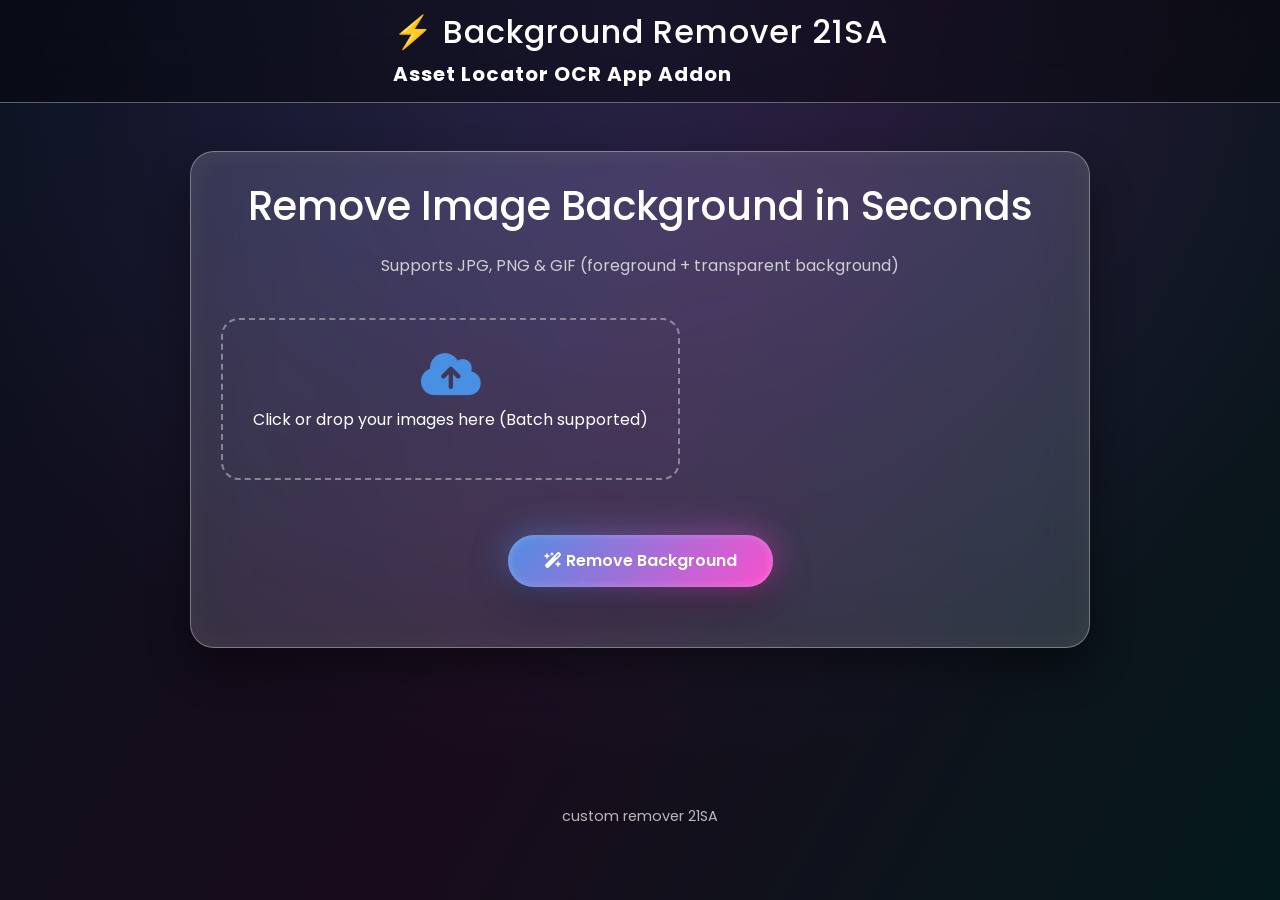
<file: assets/BG-REM.html>
<!DOCTYPE html><html lang="en">
<head>
  <meta charset="UTF-8" />
  <title>Next‑Gen Background Remover</title>
  <meta name="viewport" content="width=device-width, initial-scale=0.8" />  <!-- Fonts & Icons -->  <link href="https://fonts.googleapis.com/css2?family=Poppins:wght@300;400;600;700&display=swap" rel="stylesheet">
  <link rel="stylesheet" href="https://cdnjs.cloudflare.com/ajax/libs/font-awesome/6.5.0/css/all.min.css" />  <!-- Bootstrap -->  <link href="https://cdn.jsdelivr.net/npm/bootstrap@5.3.2/dist/css/bootstrap.min.css" rel="stylesheet">  <style>
    :root {
      --glass-bg: rgba(255,255,255,0.15);
      --glass-border: rgba(255,255,255,0.35);
      --neon: #4A90E2;
      --neon-pink: #ff4ecd;
      --dark: #0b0f1a;
    }

    * { box-sizing: border-box; }

    body {
      margin: 0;
      font-family: 'Poppins', sans-serif;
      background: radial-gradient(circle at top, #1a1f3c, #05060d 70%);
      color: #fff;
      min-height: 100vh;
      overflow-x: hidden;
    }

    /* ===== Animated Gradient Background ===== */
    body::before {
      content: "";
      position: fixed;
      inset: 0;
      background: linear-gradient(120deg, #4A90E2, #ff4ecd, #00ffd5);
      opacity: 0.08;
      animation: gradientShift 20s infinite alternate;
      z-index: -1;
    }

    @keyframes gradientShift {
      0% { filter: hue-rotate(0deg); }
      100% { filter: hue-rotate(360deg); }
    }

    /* ===== Navbar ===== */
    .navbar {
      backdrop-filter: blur(20px);
      background: rgba(0,0,0,0.4) !important;
      border-bottom: 1px solid var(--glass-border);
    }

    .navbar-brand {
      font-weight: 700;
      letter-spacing: 1px;
    }

    /* ===== Glass Card ===== */
    .glass-card {
      background: var(--glass-bg);
      backdrop-filter: blur(25px) saturate(160%);
      border: 1px solid var(--glass-border);
      border-radius: 24px;
      padding: 30px;
      box-shadow:
        0 20px 40px rgba(0,0,0,0.4),
        inset 0 0 30px rgba(255,255,255,0.05);
      transform-style: preserve-3d;
      animation: floatCard 6s ease-in-out infinite;
    }

    @keyframes floatCard {
      0%,100% { transform: translateY(0px) rotateX(0deg); }
      50% { transform: translateY(-12px) rotateX(1.5deg); }
    }

    /* ===== Upload Area ===== */
    .upload-box {
      border: 2px dashed rgba(255,255,255,0.4);
      border-radius: 18px;
      padding: 30px;
      text-align: center;
      cursor: pointer;
      transition: all 0.4s ease;
      position: relative;
      overflow: hidden;
    }

    .upload-box:hover {
      border-color: var(--neon);
      box-shadow: 0 0 30px rgba(74,144,226,0.4);
      transform: scale(1.02);
    }

    .upload-box input {
      display: none;
    }

    .upload-box i {
      font-size: 48px;
      margin-bottom: 10px;
      color: var(--neon);
    }

    /* ===== 3D Neon Button ===== */
    .btn-3d {
      position: relative;
      padding: 14px 36px;
      font-weight: 600;
      color: #fff;
      border-radius: 40px;
      border: none;
      background: linear-gradient(135deg, var(--neon), var(--neon-pink));
      box-shadow:
        0 15px 35px rgba(0,0,0,0.5),
        inset 0 0 10px rgba(255,255,255,0.3);
      transform-style: preserve-3d;
      transition: all 0.3s ease;
    }

    .btn-3d::before {
      content: "";
      position: absolute;
      inset: 0;
      border-radius: inherit;
      background: inherit;
      filter: blur(18px);
      opacity: 0.6;
      z-index: -1;
    }

    .btn-3d:hover {
      transform: translateY(-4px) rotateX(6deg);
      box-shadow:
        0 25px 55px rgba(0,0,0,0.6),
        0 0 40px rgba(74,144,226,0.8);
    }

    .btn-3d:active {
      transform: translateY(2px) scale(0.98);
    }

    /* ===== Image Result ===== */
    .preview-wrapper {
      display: grid;
      grid-template-columns: repeat(auto-fit, minmax(250px, 1fr));
      gap: 20px;
      margin-top: 30px;
    }

    .preview {
      background: rgba(0,0,0,0.35);
      border-radius: 20px;
      padding: 15px;
      text-align: center;
      border: 1px solid var(--glass-border);
    }

    .preview img {
      max-width: 100%;
      border-radius: 14px;
    }

    /* ===== Footer ===== */
    footer {
      margin-top: 80px;
      padding: 30px 0;
      text-align: center;
      opacity: 0.7;
      font-size: 0.9rem;
    }

  </style></head>
<body><nav class="navbar navbar-dark">
  <div class="container">
    <a class="navbar-brand mx-auto" href="#"><h2>⚡ Background Remover 21SA</h2>Asset Locator OCR App Addon</h3></a>
  </div>
</nav><main class="container py-5">
  <div class="glass-card mx-auto" style="max-width: 900px;"><h1 class="text-center mb-4">Remove Image Background in Seconds</h1>
<p class="text-center opacity-75">Supports JPG, PNG & GIF (foreground + transparent background)</p>

<!-- Upload -->
<label class="upload-box mt-4">
  <i class="fa-solid fa-cloud-arrow-up"></i>
  <p>Click or drop your images here (Batch supported)</p>
  <input type="file" id="file" accept="image/*" multiple onchange="previewSelected()">
</label>

<!-- Selected Preview -->
<div id="selected" class="preview-wrapper mt-4"></div>

<!-- Button -->
<div class="text-center mt-4">
  <button class="btn-3d" onclick="removeBackground()">
    <i class="fa-solid fa-wand-magic-sparkles"></i> Remove Background
  </button>
</div>

<!-- Results -->
<div id="result" class="preview-wrapper"></div>

  </div>
</main><footer>
custom remover 21SA 
</footer><script>
function previewSelected() {
  const input = document.getElementById('file');
  const selected = document.getElementById('selected');
  selected.innerHTML = '';

  [...input.files].forEach(file => {
    const reader = new FileReader();
    reader.onload = e => {
      const div = document.createElement('div');
      div.className = 'preview';
      div.innerHTML = `
        <h6>${file.name}</h6>
        <img src="${e.target.result}">
        <div class="progress mt-2">
          <div class="progress-bar" style="width:0%"></div>
        </div>`;
      selected.appendChild(div);
    };
    reader.readAsDataURL(file);
  });
}

function removeBackground() {
  const input = document.getElementById('file');
  if (!input.files.length) return alert('Please upload at least one image');

  const cards = document.querySelectorAll('#selected .preview');

  [...input.files].forEach((file, index) => {
    const formData = new FormData();
    formData.append('image_file', file);

    const bar = cards[index].querySelector('.progress-bar');
    bar.classList.add('progress-bar-striped','progress-bar-animated');
    bar.style.width = '30%';

    fetch('https://api.remove.bg/v1.0/removebg', {
      method: 'POST',
      headers: { 'X-Api-Key': 'YOUR_API_KEY_HERE' },
      body: formData
    })
    .then(res => res.blob())
    .then(blob => {
      const url = URL.createObjectURL(blob);
      bar.style.width = '100%';
      bar.classList.remove('progress-bar-animated');

      cards[index].innerHTML += `
        <a class="btn-3d mt-3 d-inline-block" download="removed_${index}.png" href="${url}">
          <i class="fa fa-download"></i> Download
        </a>`;
      cards[index].querySelector('img').src = url;
    })
    .catch(() => {
      bar.classList.remove('progress-bar-animated');
      bar.style.background = 'red';
    });
  });
}
</script></body>
</html>
</file>
